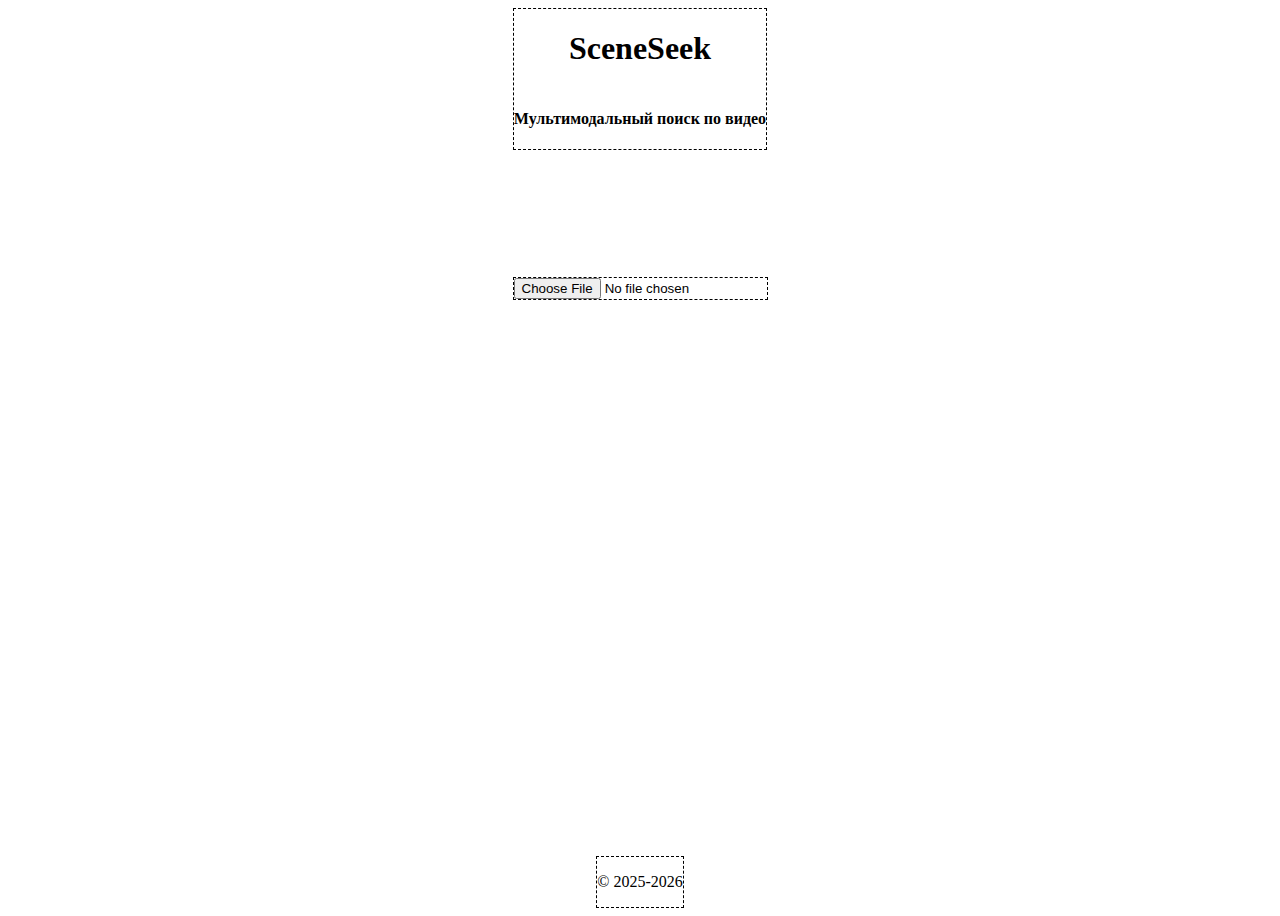
<file: frontend/index.html>
<!DOCTYPE html>
<html lang="ru">
<head>
    <meta charset="UTF-8">
    <meta name="viewport" content="width=device-width, initial-scale=1.0">
    <title>SceneSeek</title>
    <link rel="icon" href="data:,">
    <link rel="stylesheet" href="style.css">
    <script src="script.js" defer></script>
</head>
<body>
    <header>
        <h1>SceneSeek</h1>
        <h4>Мультимодальный поиск по видео</h4>        
    </header>
    <main>
        <div class="video-uploader-area">
            <div class="upload-area" id="dropArea">
                <input type="file" id="fileInput" class="file-input">
            </div>
            
            <div class="video-preview-area">
                <video id="videoPlayer" hidden controls></video>
                <button id="removeBtn" hidden>Удалить видео</button>
            </div>
        </div>  
    </main>
    <footer>
        <p>&copy; 2025-2026</p>
    </footer>
</body>
</html>
</file>
<file: frontend/style.css>
:root {
    --test-border: 1px dashed black;
}

*, *::before, *::after {

}

/*
Built-in html els
*/

body {
    min-height: 100vh;
    display: flex;
    flex-direction: column;
    align-items: center;
}

header {
    display: flex;
    flex-direction: column;
    align-items: center;

    border: var(--test-border)
}
main {
    display: flex;
    flex-direction: column;
    align-items: center;
    flex: 1 0 auto;

    margin: 10%;
}

footer {
    border: var(--test-border)
}

/*
Custom html els
*/

.video-uploader-area {
    display: flex;
    flex-direction: column;
    align-items: center;

    border: var(--test-border)
}

.video-preview-area {
    display: flex;
    flex-direction: column;
    align-items: center;
}
</file>
